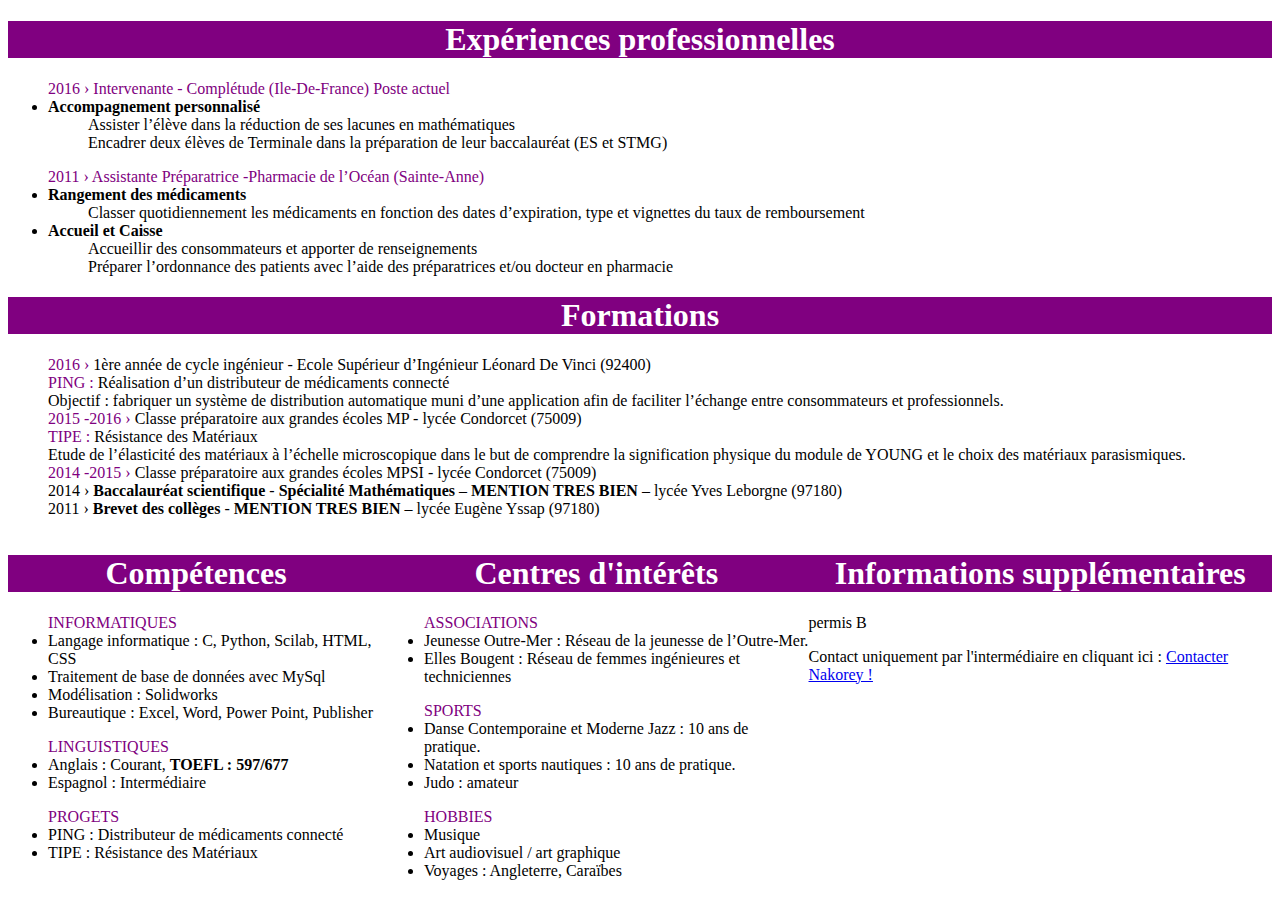
<file: CV Nakorey GIMARD.html>
<!DOCTYPE html>
<html>
<head>
	<title> Le site du Bitcoin </title>
	<meta charset="utf-8">
  <link rel = "stylesheet" href="css/cvN.css">
</head>
<body>
<div id="conteneur">
    <div class="experience">
    <h1>Expériences professionnelles</h1>
    <ul> 
        <span class = "titre">2016 › Intervenante - Complétude (Ile-De-France) Poste actuel</span>
        <li><strong> Accompagnement personnalisé</strong>
            <ol>Assister l’élève dans la réduction de ses lacunes en mathématiques</ol>
            <ol> Encadrer deux élèves de Terminale dans la préparation de leur baccalauréat (ES et STMG)  </ol>
        </li>
    </ul>
    <ul>
        <span class = "titre">2011  › Assistante Préparatrice -Pharmacie de l’Océan (Sainte-Anne) </span>
        <li> <strong>Rangement des médicaments</strong>
            <ol> Classer quotidiennement les médicaments en fonction des dates d’expiration, type et vignettes du taux de remboursement</ol>
        </li>
        <li> <strong>Accueil et Caisse</strong>
            <ol>Accueillir des consommateurs et apporter de renseignements </ol>
            <ol>Préparer l’ordonnance des patients avec l’aide des préparatrices et/ou docteur en pharmacie </ol>
        </li>
    </ul>
    </div>

    <div class="formation">
    <h1> Formations </h1>
    <ul>
        <span class = "titre">2016 ›</span> 1ère année de cycle ingénieur - Ecole Supérieur d’Ingénieur Léonard De Vinci (92400) 
        <dl>
        <span class = "titre">PING :</span>  Réalisation d’un distributeur de médicaments connecté 
        <br/>
        Objectif : fabriquer un système de distribution automatique muni d’une application afin de faciliter l’échange entre consommateurs et professionnels.
        </dl> 
        <span class ="titre">2015 -2016 › </span>Classe préparatoire aux grandes écoles MP -  lycée Condorcet (75009)
        <dl>
        <span class = "titre">TIPE : </span> Résistance des Matériaux
        <br/>
        Etude de l’élasticité des matériaux à l’échelle microscopique dans le but de comprendre la signification physique du module de YOUNG et le choix des matériaux parasismiques.
        </dl>
        <span class="titre">2014 -2015 › </span>Classe préparatoire aux grandes écoles MPSI -  lycée Condorcet (75009)
        <br/>
        2014 › <strong>Baccalauréat scientifique</strong> - <strong>Spécialité Mathématiques</strong> – <strong>MENTION TRES BIEN </strong>– lycée Yves Leborgne (97180)
        <br/>
        2011 › <strong>Brevet des collèges</strong> - <strong>MENTION TRES BIEN</strong> – lycée Eugène Yssap (97180)
    </ul>
    </div>
    <div id="supplement">  <!--Pour faire tenir l'intégralité du curriculum vitae sur une page-->
        <div class ="competences">
        <h1> Compétences </h1>
        <ul> <span class="titre">INFORMATIQUES</span>
            <li>Langage informatique : C, Python, Scilab, HTML, CSS</li>
            <li>Traitement de base de données avec MySql</li>
            <li>Modélisation : Solidworks</li>
            <li>Bureautique :  Excel, Word, Power Point, Publisher</li>
        </ul>
        <ul> <span class="titre">LINGUISTIQUES</span>
            <li>Anglais : Courant, <strong> TOEFL : 597/677</strong></li>
            <li>Espagnol : Intermédiaire</li>
         </ul>
        <ul> <span class="titre">PROGETS</span>
        <li>PING :  Distributeur de médicaments connecté</li>
        <li>TIPE :  Résistance des Matériaux</li>
        </ul>
        </div>
        <div class ="intérêts">
        <h1> Centres d'intérêts </h1>
        <ul> <span class="titre">ASSOCIATIONS</span>
            <li>Jeunesse Outre-Mer : Réseau de la jeunesse de l’Outre-Mer.</li>
            <li>Elles Bougent : Réseau de femmes ingénieures et techniciennes </li>
        </ul>
        <ul> <span class="titre">SPORTS</span>
        <li>Danse Contemporaine et Moderne Jazz : 10 ans de pratique. </li>
        <li>Natation et sports nautiques : 10 ans de pratique.</li>
        <li>Judo : amateur</li>
        </ul>
        <ul> <span class="titre">HOBBIES</span>
        <li>Musique</li>
        <li>Art audiovisuel / art graphique</li>
        <li>Voyages : Angleterre, Caraïbes</li>
        </ul>
        </div>
        <div>
        <h1> Informations supplémentaires</h1>
            <p> permis B</p>
            <p> Contact uniquement par l'intermédiaire en cliquant ici : <a href="http://linkedin.com/in/nakorey-gimard-553355126">Contacter Nakorey !</a> 
        </div>
    </div>
</div>
</body>
</html>
</file>
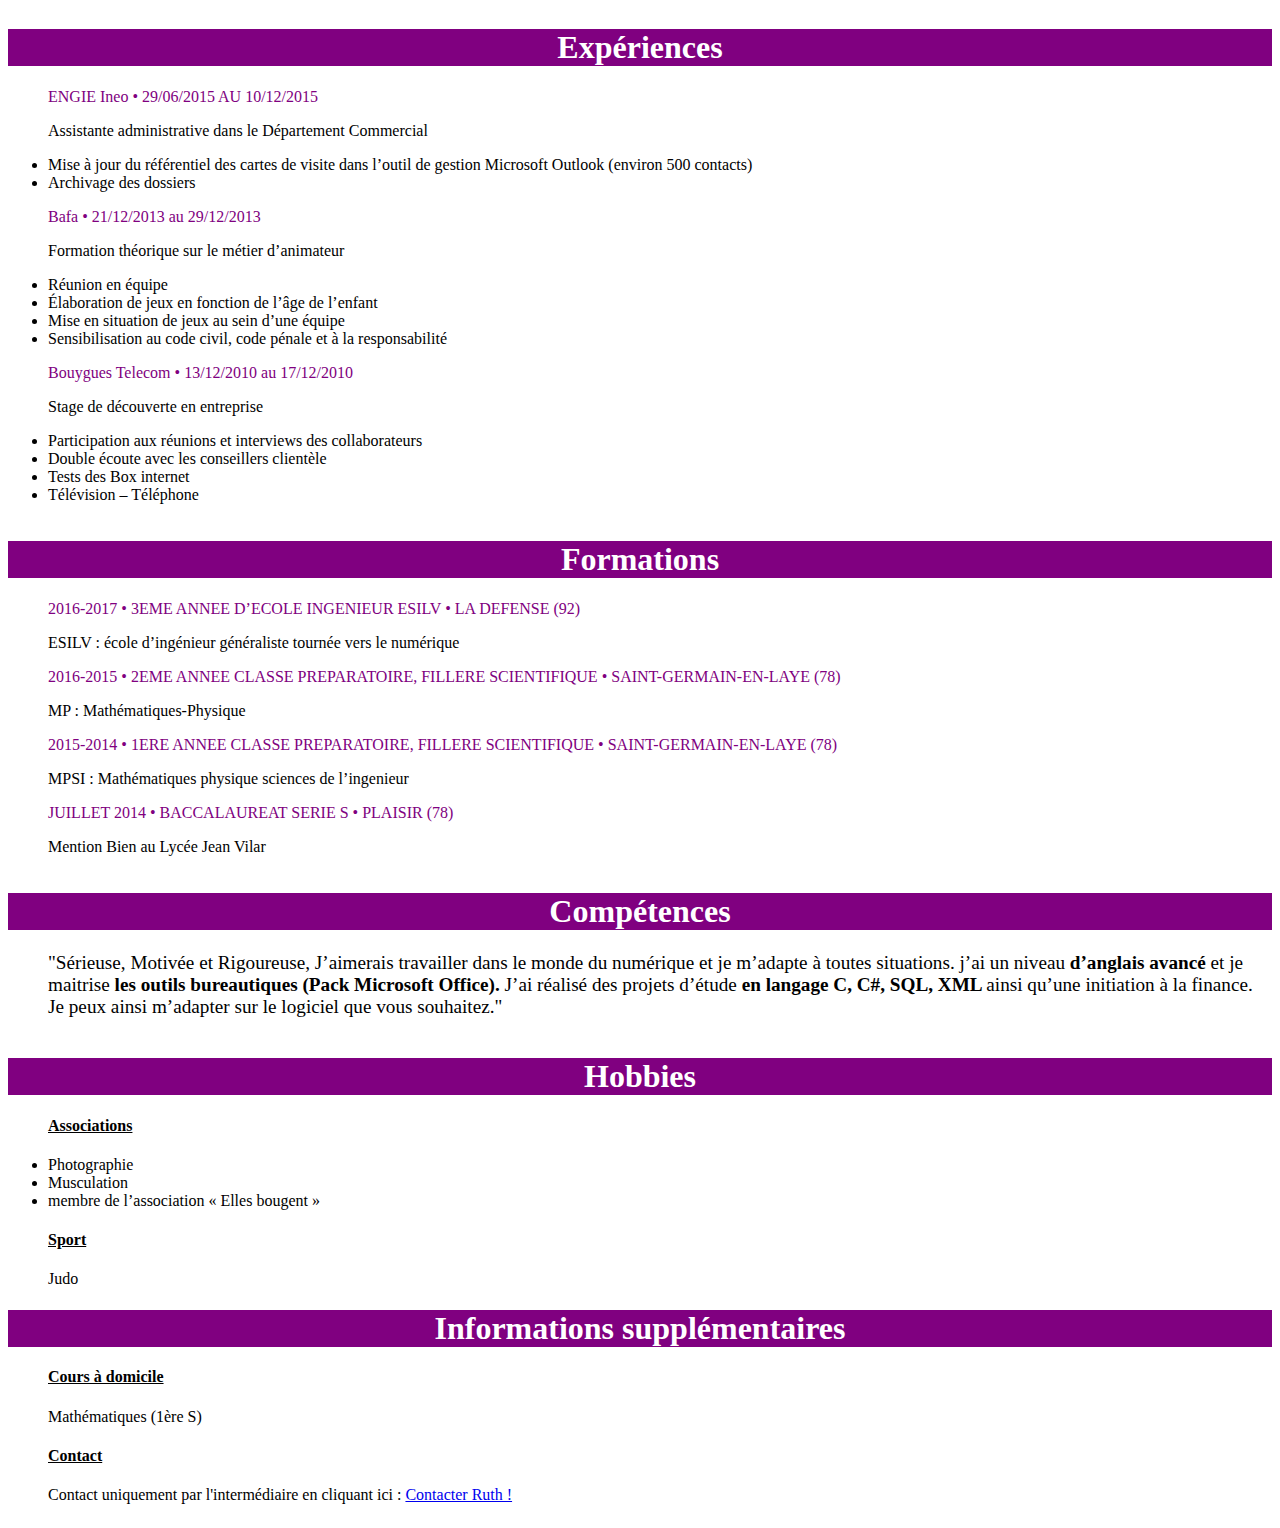
<file: CV Ruth KUEVIAKOE.html>
<!DOCTYPE html>
<html>
<head>
	<title> Le site du Bitcoin </title>
	<meta charset="utf-8">
  <link rel = "stylesheet" href="css/cvR.css">
</head>
<body>
<div id="conteneur">
    <div class="experience">
    <h1>Expériences </h1>
    <ul> 
	    <span class = "titre">ENGIE Ineo  • 29/06/2015 AU 10/12/2015 </span><br/>
		    <p>Assistante administrative dans le Département Commercial</p>
        <li> Mise à jour du référentiel des cartes de visite dans l’outil de gestion Microsoft Outlook (environ 500 contacts)</li>
         <li>Archivage des dossiers</li>
    </ul>
    <ul>
        <span class = "titre">Bafa • 21/12/2013 au 29/12/2013</span><br/>
		<p>Formation théorique sur le métier d’animateur </p>
        <li>Réunion en équipe</li>
        <li> Élaboration de jeux en fonction de l’âge de l’enfant </li>
        <li>Mise en situation de jeux au sein d’une équipe </li>
        <li>Sensibilisation au code civil, code pénale et à la responsabilité</li>
    </ul>
    <ul>
	    <span class = "titre">Bouygues Telecom  • 13/12/2010 au 17/12/2010</span><br/>
		    <p>Stage de découverte en entreprise</p>
        <li>Participation aux réunions et interviews des collaborateurs </li>
        <li> Double écoute avec les conseillers clientèle </li>
        <li> Tests des Box internet </li>
        <li> Télévision – Téléphone</li>
    </ul>
    </div>

    <div class="formation">
    <h1> Formations </h1>
    <ul>
        <dl><span class="titre">2016-2017 • 3EME ANNEE D’ECOLE INGENIEUR ESILV • LA DEFENSE (92)</span><br/>
        <p>ESILV : école d’ingénieur généraliste tournée vers le numérique</p>
        </dl>
        <dl><span class="titre">2016-2015 • 2EME ANNEE CLASSE PREPARATOIRE, FILLERE SCIENTIFIQUE • SAINT-GERMAIN-EN-LAYE (78)</span><br/>
        <p> MP : Mathématiques-Physique</p>
        </dl> 
        <dl><span class="titre">2015-2014 • 1ERE ANNEE CLASSE PREPARATOIRE, FILLERE SCIENTIFIQUE • SAINT-GERMAIN-EN-LAYE (78)</span><br/>
        <p>MPSI : Mathématiques physique sciences de l’ingenieur</p>
        </dl>
        <dl><span class="titre">JUILLET 2014 • BACCALAUREAT SERIE S • PLAISIR (78)</span><br/>
		<p>Mention Bien au Lycée Jean Vilar</p>
	    </dl>
    </ul>
    </div>
        <div class ="competences">
        <h1> Compétences </h1>
        <ul>
        <p span class ="motivation">"Sérieuse, Motivée et Rigoureuse, J’aimerais travailler dans le monde du numérique et je m’adapte à toutes situations.
        j’ai un niveau <strong>d’anglais avancé</strong> et je maitrise <strong>les outils bureautiques (Pack Microsoft Office).</strong>  
        J’ai réalisé des projets d’étude <strong>en langage C, C#, SQL, XML </strong> ainsi qu’une initiation à la finance.
        Je peux ainsi m’adapter sur le logiciel que vous souhaitez."
        </p>
        </ul>
        </div>
        <div class ="divers">
        <h1>Hobbies</h1>
        <ul>
            <h4> Associations</h4> 
                <li>Photographie</li>
                <li>Musculation</li>
                <li>membre de l’association « Elles bougent »</li>
            <h4>Sport</h4>
                <p>Judo</p>
        </ul>
        <div class ="contact">
        <h1>Informations supplémentaires</h1>
        <ul>
            <h4>Cours à domicile</h4>
                <p>Mathématiques (1ère S)</p>
            <h4> Contact</h4>
            <p> Contact uniquement par l'intermédiaire en cliquant ici : <a href="https://www.linkedin.com/in/ruth-kueviakoe-668868140/">Contacter Ruth !</a></p>
        </ul>
        </div>
     </div>
</div>
</body>
</html>
</file>
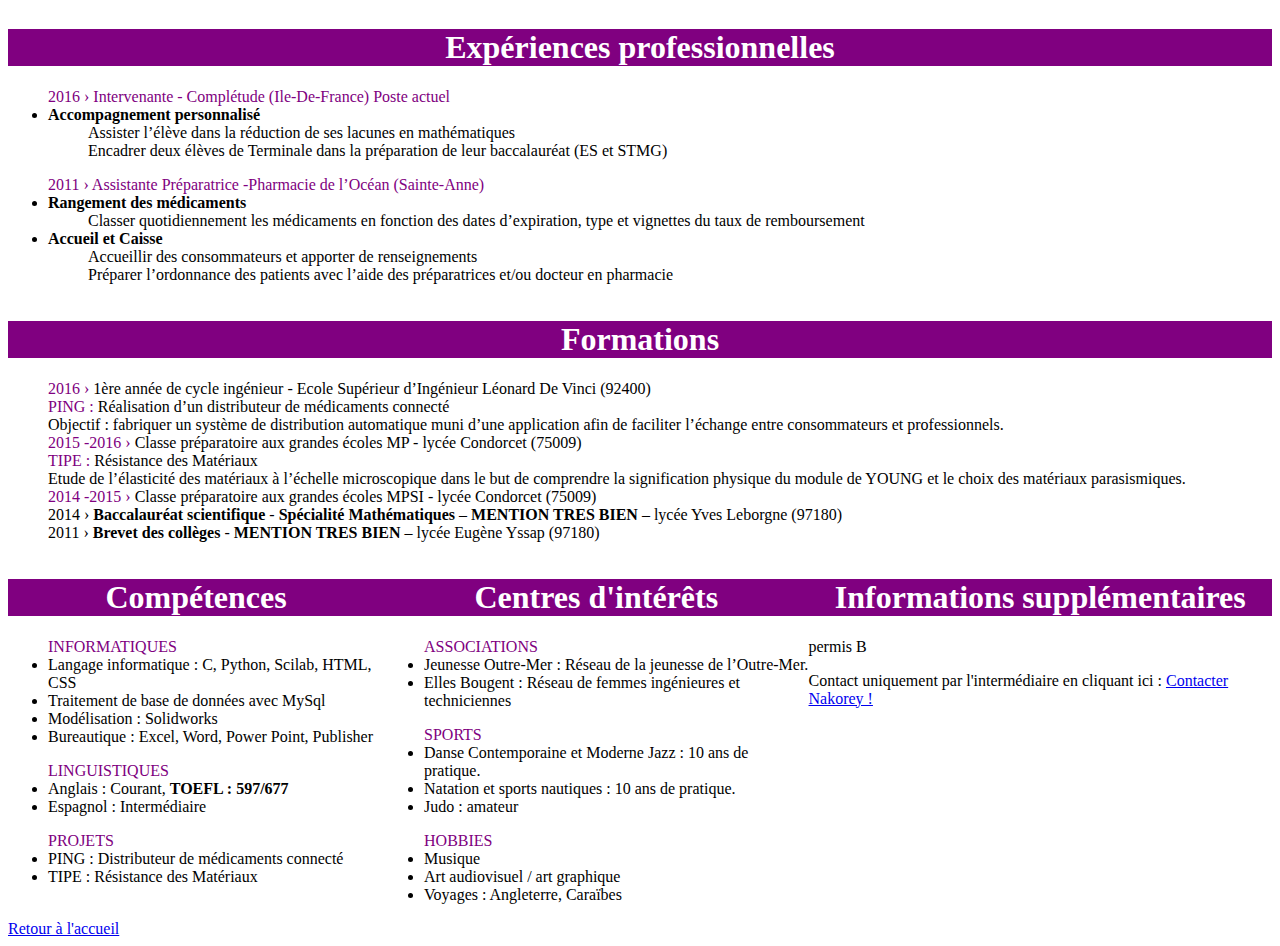
<file: CV_Nakorey_Gimard.html>
<!DOCTYPE html>
<html>
<head>
	<meta name="viewport" content="width=device-width, initial-scale=1.0, target-densitydpi=device-dpi"/>
	<title>Le site du Bitcoin</title>
 <link rel = "stylesheet" href="css/cvN.css">
</head>
<body>
<div id="cv">
    <div class="experience">
    <h1>Expériences professionnelles</h1>
    <ul> 
        <span class = "titre">2016 › Intervenante - Complétude (Ile-De-France) Poste actuel</span>
        <li><strong> Accompagnement personnalisé</strong>
            <ol>Assister l’élève dans la réduction de ses lacunes en mathématiques</ol>
            <ol> Encadrer deux élèves de Terminale dans la préparation de leur baccalauréat (ES et STMG)  </ol>
        </li>
    </ul>
    <ul>
        <span class = "titre">2011  › Assistante Préparatrice -Pharmacie de l’Océan (Sainte-Anne) </span>
        <li> <strong>Rangement des médicaments</strong>
            <ol> Classer quotidiennement les médicaments en fonction des dates d’expiration, type et vignettes du taux de remboursement</ol>
        </li>
        <li> <strong>Accueil et Caisse</strong>
            <ol>Accueillir des consommateurs et apporter de renseignements </ol>
            <ol>Préparer l’ordonnance des patients avec l’aide des préparatrices et/ou docteur en pharmacie </ol>
        </li>
    </ul>
    </div>

    <div class="formation">
    <h1> Formations </h1>
    <ul>
        <span class = "titre">2016 ›</span> 1ère année de cycle ingénieur - Ecole Supérieur d’Ingénieur Léonard De Vinci (92400) 
        <dl>
        <span class = "titre">PING :</span>  Réalisation d’un distributeur de médicaments connecté 
        <br/>
        Objectif : fabriquer un système de distribution automatique muni d’une application afin de faciliter l’échange entre consommateurs et professionnels.
        </dl> 
        <span class ="titre">2015 -2016 › </span>Classe préparatoire aux grandes écoles MP -  lycée Condorcet (75009)
        <dl>
        <span class = "titre">TIPE : </span> Résistance des Matériaux
        <br/>
        Etude de l’élasticité des matériaux à l’échelle microscopique dans le but de comprendre la signification physique du module de YOUNG et le choix des matériaux parasismiques.
        </dl>
        <span class="titre">2014 -2015 › </span>Classe préparatoire aux grandes écoles MPSI -  lycée Condorcet (75009)
        <br/>
        2014 › <strong>Baccalauréat scientifique</strong> - <strong>Spécialité Mathématiques</strong> – <strong>MENTION TRES BIEN </strong>– lycée Yves Leborgne (97180)
        <br/>
        2011 › <strong>Brevet des collèges</strong> - <strong>MENTION TRES BIEN</strong> – lycée Eugène Yssap (97180)
    </ul>
    </div>
    <div id="supplement">  <!--Pour faire tenir l'intégralité du curriculum vitae sur une page-->
        <div class ="competences">
        <h1> Compétences </h1>
        <ul> <span class="titre">INFORMATIQUES</span>
            <li>Langage informatique : C, Python, Scilab, HTML, CSS</li>
            <li>Traitement de base de données avec MySql</li>
            <li>Modélisation : Solidworks</li>
            <li>Bureautique :  Excel, Word, Power Point, Publisher</li>
        </ul>
        <ul> <span class="titre">LINGUISTIQUES</span>
            <li>Anglais : Courant, <strong> TOEFL : 597/677</strong></li>
            <li>Espagnol : Intermédiaire</li>
         </ul>
        <ul> <span class="titre">PROJETS</span>
        <li>PING :  Distributeur de médicaments connecté</li>
        <li>TIPE :  Résistance des Matériaux</li>
        </ul>
        </div>
        <div class ="intérêts">
        <h1> Centres d'intérêts </h1>
        <ul> <span class="titre">ASSOCIATIONS</span>
            <li>Jeunesse Outre-Mer : Réseau de la jeunesse de l’Outre-Mer.</li>
            <li>Elles Bougent : Réseau de femmes ingénieures et techniciennes </li>
        </ul>
        <ul> <span class="titre">SPORTS</span>
        <li>Danse Contemporaine et Moderne Jazz : 10 ans de pratique. </li>
        <li>Natation et sports nautiques : 10 ans de pratique.</li>
        <li>Judo : amateur</li>
        </ul>
        <ul> <span class="titre">HOBBIES</span>
        <li>Musique</li>
        <li>Art audiovisuel / art graphique</li>
        <li>Voyages : Angleterre, Caraïbes</li>
        </ul>
        </div>
        <div>
        <h1> Informations supplémentaires</h1>
            <p> permis B</p>
            <p> Contact uniquement par l'intermédiaire en cliquant ici : <a href="http://linkedin.com/in/nakorey-gimard-553355126">Contacter Nakorey !</a> 
        </div>
    </div>
	<div class ="merci"> 
		<a href="index.html">Retour à l'accueil</a>
    	</div>
</div>
</body>
</html>
</file>
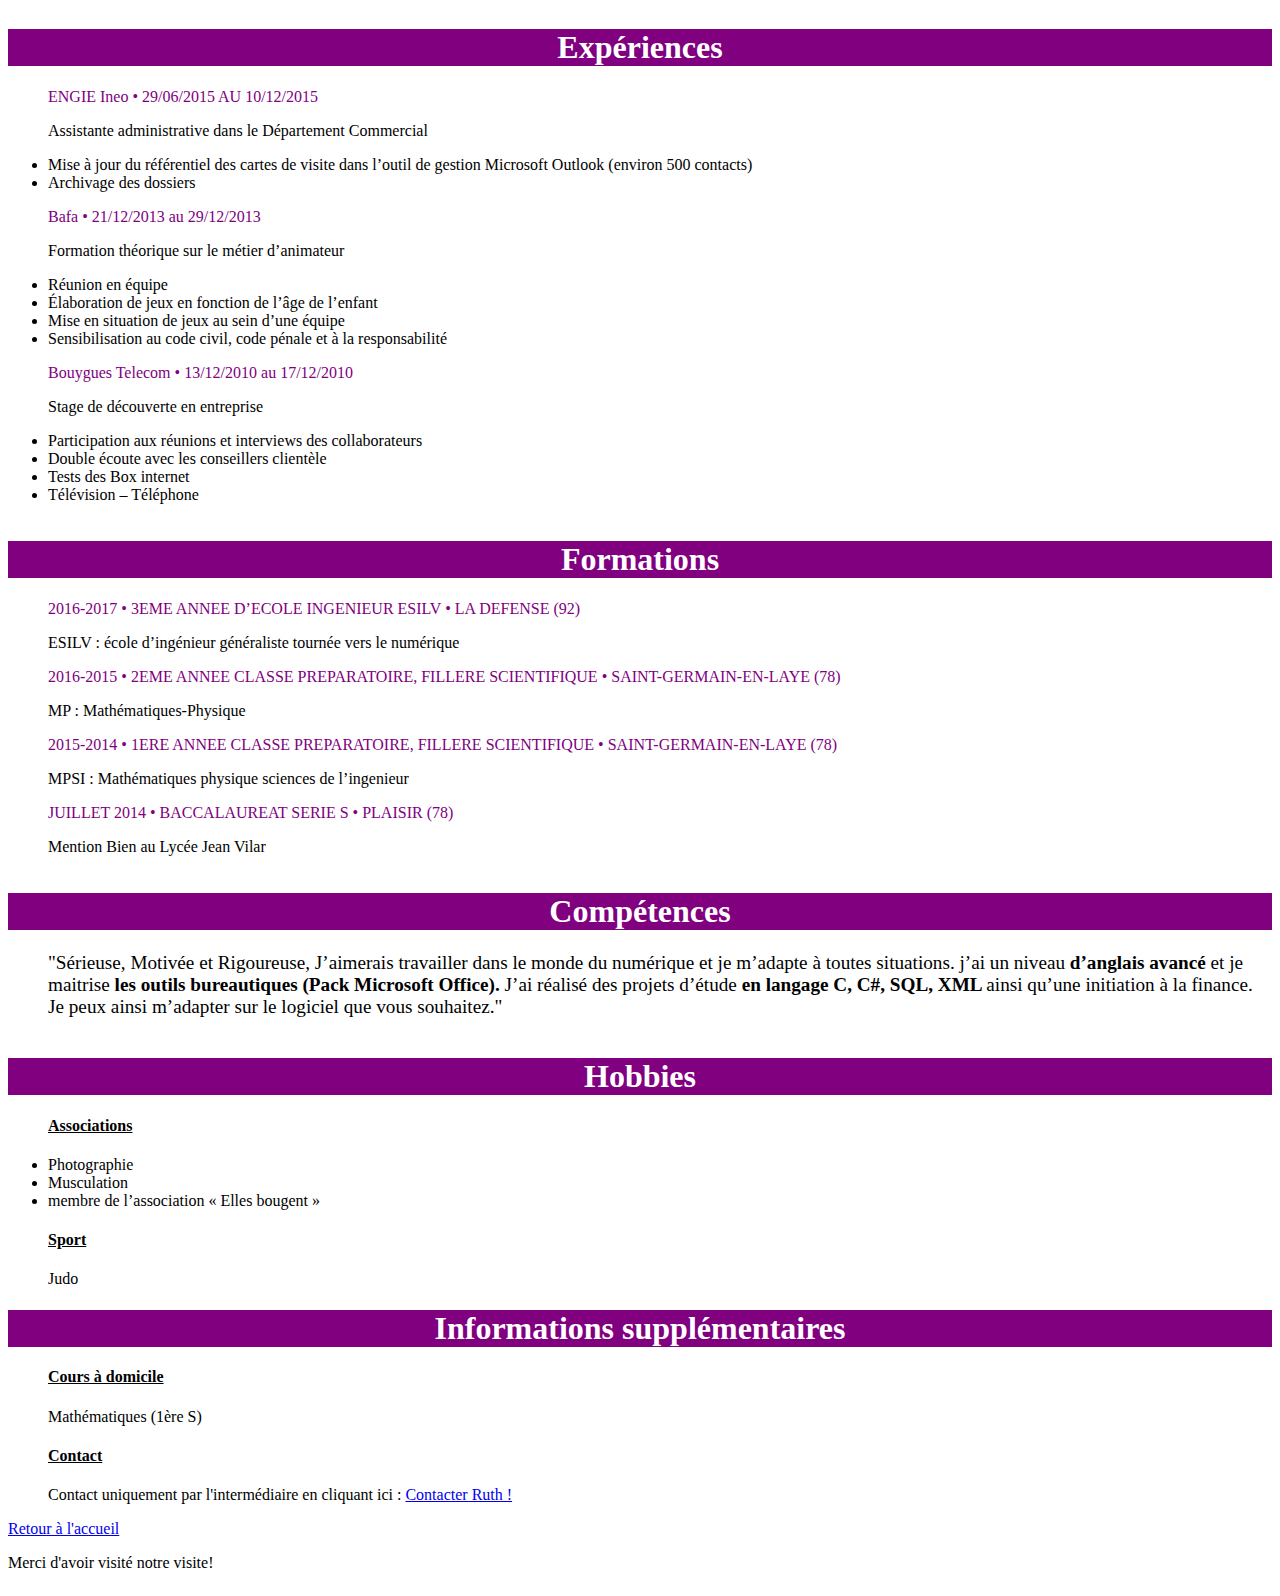
<file: CV_Ruth_Kueviakoe.html>
<!DOCTYPE html>
<html>
<head>
	<title> Le site du Bitcoin </title>
	<meta charset="utf-8">
  <link rel = "stylesheet" href="css/cvR.css">
</head>
<body>
<div id="conteneur">
    <div class="experience">
    <h1>Expériences </h1>
    <ul> 
	    <span class = "titre">ENGIE Ineo  • 29/06/2015 AU 10/12/2015 </span><br/>
		    <p>Assistante administrative dans le Département Commercial</p>
        <li> Mise à jour du référentiel des cartes de visite dans l’outil de gestion Microsoft Outlook (environ 500 contacts)</li>
         <li>Archivage des dossiers</li>
    </ul>
    <ul>
        <span class = "titre">Bafa • 21/12/2013 au 29/12/2013</span><br/>
		<p>Formation théorique sur le métier d’animateur </p>
        <li>Réunion en équipe</li>
        <li> Élaboration de jeux en fonction de l’âge de l’enfant </li>
        <li>Mise en situation de jeux au sein d’une équipe </li>
        <li>Sensibilisation au code civil, code pénale et à la responsabilité</li>
    </ul>
    <ul>
	    <span class = "titre">Bouygues Telecom  • 13/12/2010 au 17/12/2010</span><br/>
		    <p>Stage de découverte en entreprise</p>
        <li>Participation aux réunions et interviews des collaborateurs </li>
        <li> Double écoute avec les conseillers clientèle </li>
        <li> Tests des Box internet </li>
        <li> Télévision – Téléphone</li>
    </ul>
    </div>

    <div class="formation">
    <h1> Formations </h1>
    <ul>
        <dl><span class="titre">2016-2017 • 3EME ANNEE D’ECOLE INGENIEUR ESILV • LA DEFENSE (92)</span><br/>
        <p>ESILV : école d’ingénieur généraliste tournée vers le numérique</p>
        </dl>
        <dl><span class="titre">2016-2015 • 2EME ANNEE CLASSE PREPARATOIRE, FILLERE SCIENTIFIQUE • SAINT-GERMAIN-EN-LAYE (78)</span><br/>
        <p> MP : Mathématiques-Physique</p>
        </dl> 
        <dl><span class="titre">2015-2014 • 1ERE ANNEE CLASSE PREPARATOIRE, FILLERE SCIENTIFIQUE • SAINT-GERMAIN-EN-LAYE (78)</span><br/>
        <p>MPSI : Mathématiques physique sciences de l’ingenieur</p>
        </dl>
        <dl><span class="titre">JUILLET 2014 • BACCALAUREAT SERIE S • PLAISIR (78)</span><br/>
		<p>Mention Bien au Lycée Jean Vilar</p>
	    </dl>
    </ul>
    </div>
        <div class ="competences">
        <h1> Compétences </h1>
        <ul>
        <p span class ="motivation">"Sérieuse, Motivée et Rigoureuse, J’aimerais travailler dans le monde du numérique et je m’adapte à toutes situations.
        j’ai un niveau <strong>d’anglais avancé</strong> et je maitrise <strong>les outils bureautiques (Pack Microsoft Office).</strong>  
        J’ai réalisé des projets d’étude <strong>en langage C, C#, SQL, XML </strong> ainsi qu’une initiation à la finance.
        Je peux ainsi m’adapter sur le logiciel que vous souhaitez."
        </p>
        </ul>
        </div>
        <div class ="divers">
        <h1>Hobbies</h1>
        <ul>
            <h4> Associations</h4> 
                <li>Photographie</li>
                <li>Musculation</li>
                <li>membre de l’association « Elles bougent »</li>
            <h4>Sport</h4>
                <p>Judo</p>
        </ul>
        <div class ="contact">
        <h1>Informations supplémentaires</h1>
        <ul>
            <h4>Cours à domicile</h4>
                <p>Mathématiques (1ère S)</p>
            <h4> Contact</h4>
            <p> Contact uniquement par l'intermédiaire en cliquant ici : <a href="https://www.linkedin.com/in/ruth-kueviakoe-668868140/">Contacter Ruth !</a></p>
        </ul>
        </div>
     </div>
	<div class ="merci"> 
		<a href="index.html">Retour à l'accueil</a>
		<p>Merci d'avoir visité notre visite!</p>
    	</div>
</div>
</body>
</html>
</file>
<file: css/cvN.css>
#cv
{
	display : flex;
	flex-direction : column;
	justify-content: center;
}
#supplement
{
 	display : flex;
 	justify-content: space-between;
}
h1
{
	background-color : purple;
	text-align: center;
	color : white;
}
.titre
{
	color : purple;
	width : bold;
}
</file>
<file: css/cvR.css>
#conteneur
{
	display : flex;
	flex-direction : column;
	justify-content: center;
}
h4
{
	text-decoration : underline;

}
h1
{
	text-align : center;
	color : white;
	background-color: purple;
}
.titre
{
	color : purple;
	width : bold;

}
.motivation
{
	font-size : 1.2em;
}
</file>
